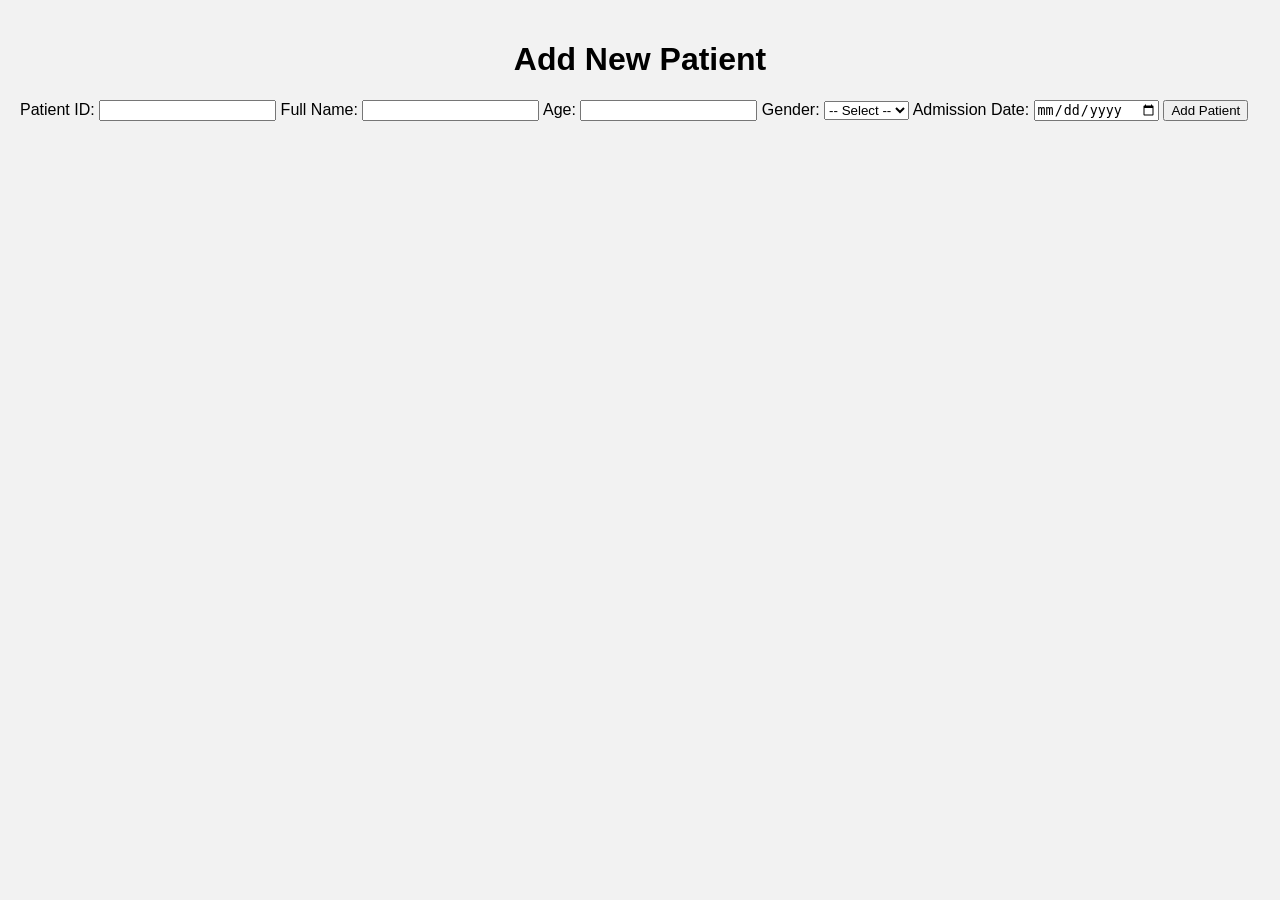
<file: add_patient.html>
<!DOCTYPE html>
<html lang="en">
<head>
  <meta charset="UTF-8">
  <title>Add Patient</title>
  <link rel="stylesheet" href="styles.css">
</head>
<body>
  <h1>Add New Patient</h1>
  <form id="patientForm">
    <label for="patientId">Patient ID:</label>
    <input type="text" id="patientId" required>

    <label for="name">Full Name:</label>
    <input type="text" id="name" required>

    <label for="age">Age:</label>
    <input type="number" id="age" min="0" required>

    <label for="gender">Gender:</label>
    <select id="gender" required>
      <option value="">-- Select --</option>
      <option>Male</option>
      <option>Female</option>
      <option>Other</option>
    </select>

    <label for="date">Admission Date:</label>
    <input type="date" id="date" required>

    <button type="submit">Add Patient</button>
  </form>

  <div id="patientConfirmation" style="margin-top: 20px;"></div>

  <script>
    document.getElementById('patientForm').addEventListener('submit', function(e) {
      e.preventDefault();
      const id = document.getElementById('patientId').value;
      const name = document.getElementById('name').value;
      const age = document.getElementById('age').value;
      const gender = document.getElementById('gender').value;
      const date = document.getElementById('date').value;

      const confirmation = document.getElementById('patientConfirmation');
      confirmation.innerHTML = `<strong>Patient Added Successfully!</strong><br>
        ID: ${id}<br>Name: ${name}<br>Age: ${age}<br>Gender: ${gender}<br>Admission Date: ${date}`;

      this.reset(); // clear form
    });
  </script>
</body>
</html>
</file>
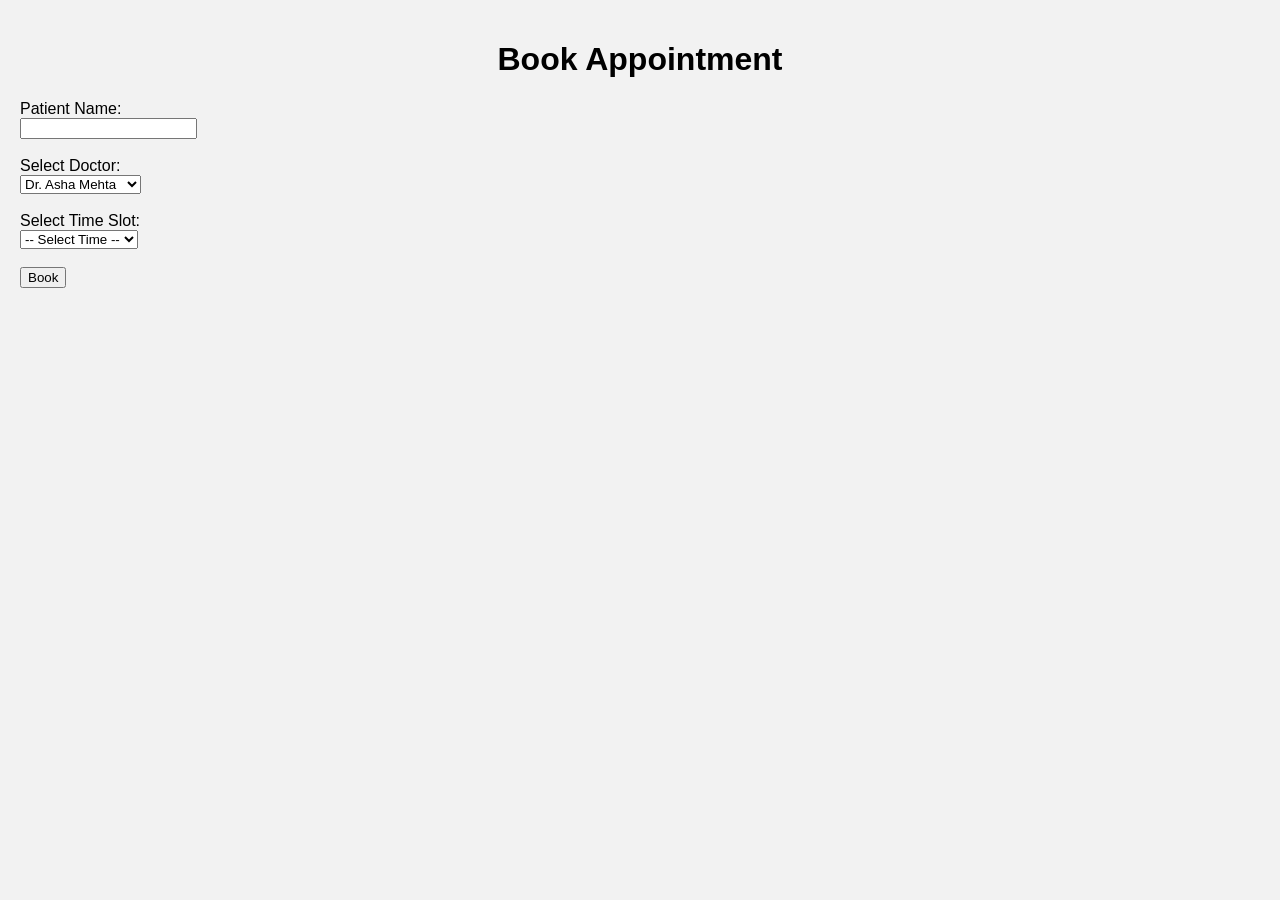
<file: book_appointment.html>
<!DOCTYPE html>
<html lang="en">
<head>
  <meta charset="UTF-8">
  <title>Book Appointment</title>
  <link rel="stylesheet" href="styles.css">
</head>
<body>
  <h1>Book Appointment</h1>
  <form id="appointmentForm">
    <label for="patientName">Patient Name:</label><br>
    <input type="text" id="patientName" required><br><br>

    <label for="doctor">Select Doctor:</label><br>
    <select id="doctor" required></select><br><br>

    <label for="time">Select Time Slot:</label><br>
    <select id="time" required>
      <option value="">-- Select Time --</option>
      <option>9:00 AM</option>
      <option>10:00 AM</option>
      <option>11:00 AM</option>
      <option>2:00 PM</option>
      <option>3:00 PM</option>
      <option>4:00 PM</option>
    </select><br><br>

    <button type="submit">Book</button>
  </form>

  <div id="confirmation" style="margin-top:20px;"></div>

  <script>
    const doctors = ['Dr. Asha Mehta', 'Dr. Rohit Verma', 'Dr. Sneha Rao', 'Dr. Arjun Kapoor', 'Dr. Lata Das', 'Dr. Neeraj Singh'];
    const doctorSelect = document.getElementById('doctor');
    const confirmation = document.getElementById('confirmation');

    doctors.forEach(doc => {
      const option = document.createElement('option');
      option.text = doc;
      doctorSelect.add(option);
    });

    document.getElementById('appointmentForm').addEventListener('submit', function(e) {
      e.preventDefault();
      const name = document.getElementById('patientName').value;
      const doctor = document.getElementById('doctor').value;
      const time = document.getElementById('time').value;

      confirmation.innerHTML = `<strong>Appointment Confirmed:</strong><br>
        Patient: ${name}<br>Doctor: ${doctor}<br>Time: ${time}`;
      this.reset();
    });
  </script>
</body>
</html>
</file>
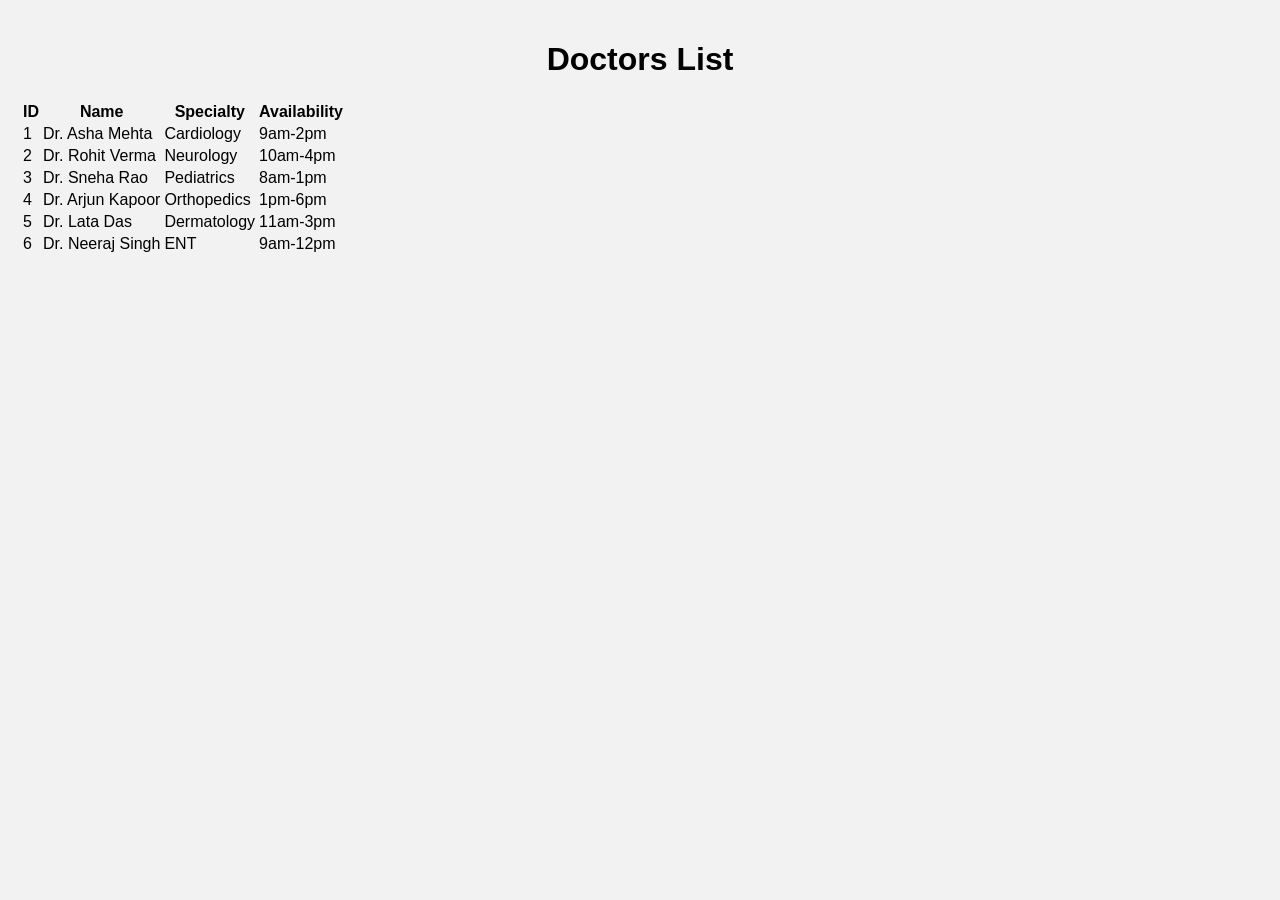
<file: view_doctors.html>
<!DOCTYPE html>
<html lang="en">
<head>
  <meta charset="UTF-8">
  <title>View Doctors</title>
  <link rel="stylesheet" href="styles.css">
</head>
<body>
  <h1>Doctors List</h1>
  <table>
    <thead>
      <tr>
        <th>ID</th><th>Name</th><th>Specialty</th><th>Availability</th>
      </tr>
    </thead>
    <tbody id="doctorTableBody"></tbody>
  </table>

  <script>
    const doctors = [
      { id: 1, name: 'Dr. Asha Mehta', specialty: 'Cardiology', availability: '9am-2pm' },
      { id: 2, name: 'Dr. Rohit Verma', specialty: 'Neurology', availability: '10am-4pm' },
      { id: 3, name: 'Dr. Sneha Rao', specialty: 'Pediatrics', availability: '8am-1pm' },
      { id: 4, name: 'Dr. Arjun Kapoor', specialty: 'Orthopedics', availability: '1pm-6pm' },
      { id: 5, name: 'Dr. Lata Das', specialty: 'Dermatology', availability: '11am-3pm' },
      { id: 6, name: 'Dr. Neeraj Singh', specialty: 'ENT', availability: '9am-12pm' },
    ];

    const tableBody = document.getElementById("doctorTableBody");
    doctors.forEach(doc => {
      const row = `<tr>
        <td>${doc.id}</td><td>${doc.name}</td><td>${doc.specialty}</td><td>${doc.availability}</td>
      </tr>`;
      tableBody.innerHTML += row;
    });
  </script>
</body>
</html>
</file>
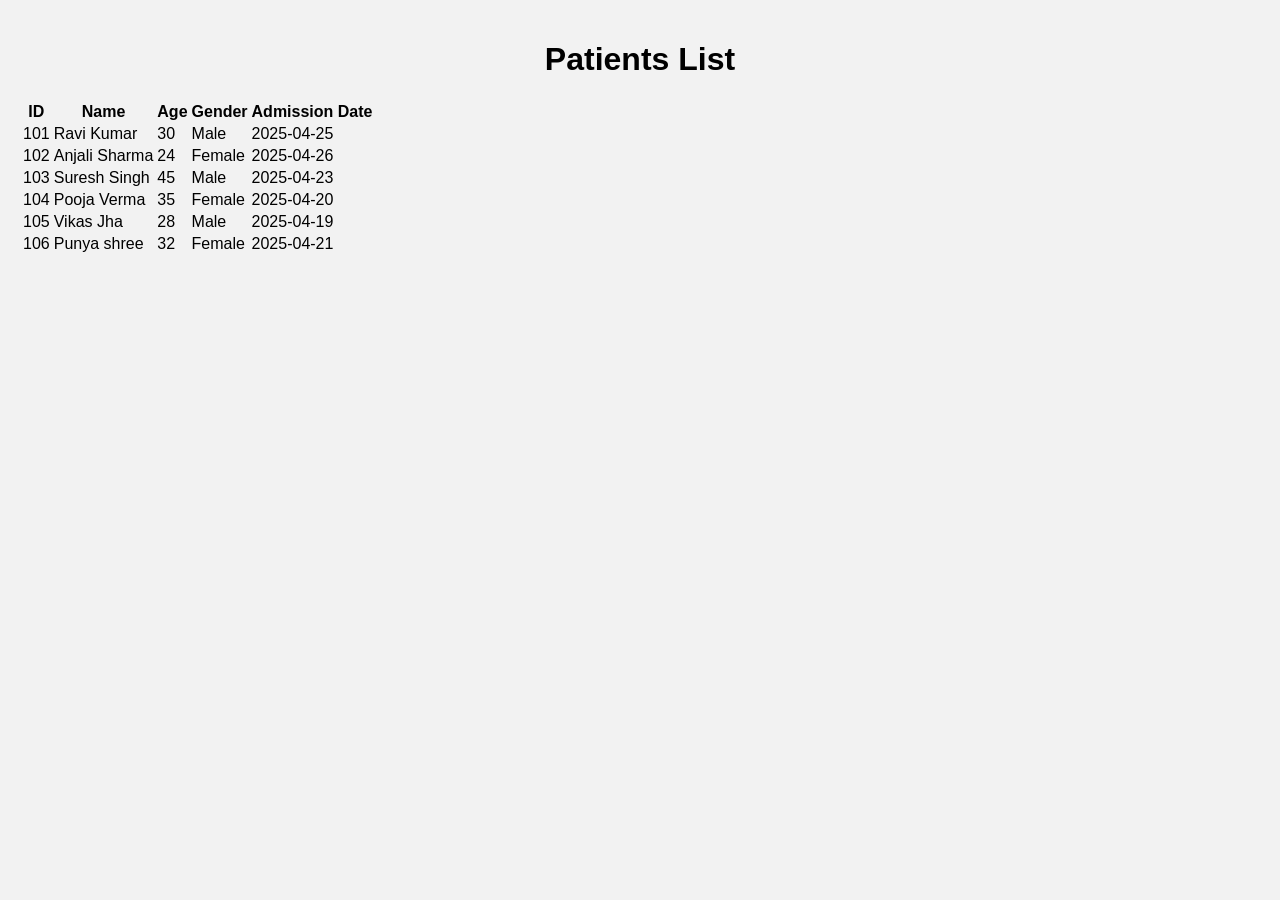
<file: view_patients.html>
<!DOCTYPE html>
<html lang="en">
<head>
  <meta charset="UTF-8">
  <title>View Patients</title>
  <link rel="stylesheet" href="styles.css">
</head>
<body>
  <h1>Patients List</h1>
  <table>
    <thead>
      <tr>
        <th>ID</th><th>Name</th><th>Age</th><th>Gender</th><th>Admission Date</th>
      </tr>
    </thead>
    <tbody id="patientTableBody"></tbody>
  </table>

  <script>
    const patients = [
      { id: 101, name: 'Ravi Kumar', age: 30, gender: 'Male', admission: '2025-04-25' },
      { id: 102, name: 'Anjali Sharma', age: 24, gender: 'Female', admission: '2025-04-26' },
      { id: 103, name: 'Suresh Singh', age: 45, gender: 'Male', admission: '2025-04-23' },
      { id: 104, name: 'Pooja Verma', age: 35, gender: 'Female', admission: '2025-04-20' },
      { id: 105, name: 'Vikas Jha', age: 28, gender: 'Male', admission: '2025-04-19' },
      { id: 106, name: 'Punya shree', age: 32, gender: 'Female', admission: '2025-04-21' },
    ];

    const tableBody = document.getElementById("patientTableBody");
    patients.forEach(p => {
      const row = `<tr>
        <td>${p.id}</td><td>${p.name}</td><td>${p.age}</td><td>${p.gender}</td><td>${p.admission}</td>
      </tr>`;
      tableBody.innerHTML += row;
    });
  </script>
</body>
</html>
</file>
<file: styles.css>
body {
    font-family: Arial, sans-serif;
    background-color: #f2f2f2;
    margin: 0;
    padding: 20px;
}

h1 {
    text-align: center;
}

nav ul {
    list-style-type: none;
    padding: 0;
    text-align: center;
}

nav ul li {
    display: inline-block;
    margin: 10px;
}

nav ul li a {
    text-decoration: none;
    padding: 10px 20px;
    background-color: #4CAF50;
    color: white;
    border-radius: 4px;
}

nav ul li a:hover {
    background-color: #45a049;
}
</file>
